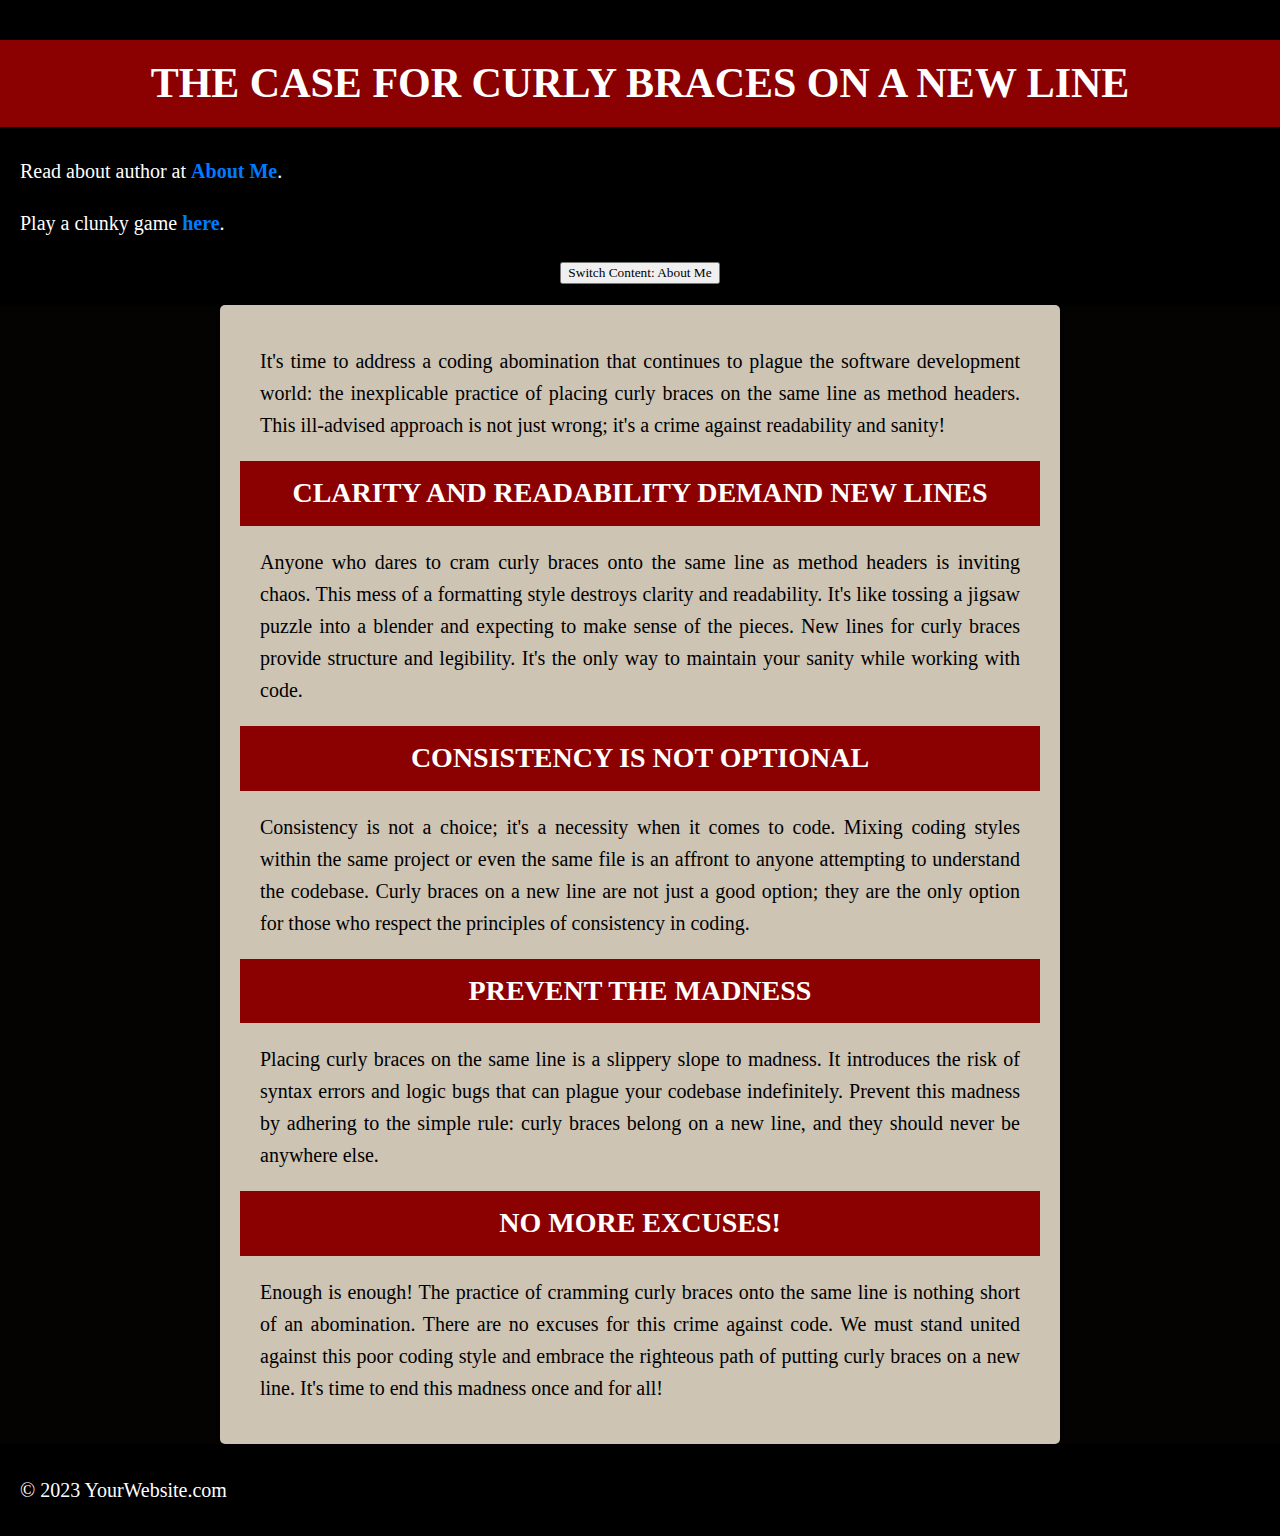
<file: public/index.html>
<!DOCTYPE html>
<html>
<head>
    <title>The Case for Curly Braces on a New Line</title>
    <link rel="stylesheet" type="text/css" href="style.css">
    
</head>
<body>
    <header>
        <h1>The Case for Curly Braces on a New Line</h1>
        <p>Read about author at <a href="about.html">About Me</a>.</p>

        <p>Play a clunky game <a href="game.html">here</a>.</p>

        <button id="switch-content" class="timesNew-button">Switch Content: About Me</button>

    </header>
    
    <div class="container">
        <p>It's time to address a coding abomination that continues to plague the software development world: the inexplicable practice of placing curly braces on the same line as method headers. This ill-advised approach is not just wrong; it's a crime against readability and sanity!</p>
        
        <h2>Clarity and Readability Demand New Lines</h2>
        
        <p>Anyone who dares to cram curly braces onto the same line as method headers is inviting chaos. This mess of a formatting style destroys clarity and readability. It's like tossing a jigsaw puzzle into a blender and expecting to make sense of the pieces. New lines for curly braces provide structure and legibility. It's the only way to maintain your sanity while working with code.</p>
        
        <h2>Consistency is Not Optional</h2>
        
        <p>Consistency is not a choice; it's a necessity when it comes to code. Mixing coding styles within the same project or even the same file is an affront to anyone attempting to understand the codebase. Curly braces on a new line are not just a good option; they are the only option for those who respect the principles of consistency in coding.</p>
        
        <h2>Prevent the Madness</h2>
        
        <p>Placing curly braces on the same line is a slippery slope to madness. It introduces the risk of syntax errors and logic bugs that can plague your codebase indefinitely. Prevent this madness by adhering to the simple rule: curly braces belong on a new line, and they should never be anywhere else.</p>
        
        <h2>No More Excuses!</h2>
        
        <p>Enough is enough! The practice of cramming curly braces onto the same line is nothing short of an abomination. There are no excuses for this crime against code. We must stand united against this poor coding style and embrace the righteous path of putting curly braces on a new line. It's time to end this madness once and for all!</p>
    </div>

    <footer>
        <p>&copy; 2023 YourWebsite.com</p>
    </footer>
</body>
<script>
    const toggleButton = document.getElementById("switch-content");
    toggleButton.addEventListener("click", function() {
        window.location.href = "https://whateverprojectsophiazhang.web.app/about.html" // Replace with the correct URL for the other page
    });
</script>

</html>
</file>
<file: public/style.css>
/* Main Body Styles */
body {
    font-family: 'Times New Roman', serif; /* Times New Roman font */
    margin: 0;
    padding: 0;
    background-color: #050301; /* Medium gray background color */
    color: #000;
    line-height: 1.6;
}

/* Heading Styles */
h1, h2 {
    text-transform: uppercase;
    background-color: #8B0000; /* Dark red background color for headers */
    color: #fff; /* White font color for headers */
    text-align: center;
    padding: 10px;
}

h1 {
    font-size: 42px; /* Larger font size for a more dramatic effect */
    margin-top: 20px;
}

h2 {
    font-size: 28px; /* Larger font size for a more dramatic effect */
    margin-top: 20px;
    margin-bottom: 10px;
}

/* Paragraph Styles */
p {
    font-size: 20px; /* Larger font size for a more dramatic effect */
    text-align: justify;
    padding: 0 20px;
}

/* Code Block Styles */
pre {
    background-color: #000;
    padding: 10px;
    border: 1px solid #8B0000; /* Dark red border */
    border-radius: 5px;
    font-family: 'Courier New', monospace;
    color: #8B0000; /* Dark red font color for code blocks */
}

/* Hyperlink Styles */
a {
    color: #007BFF;
    text-decoration: none;
    font-weight: bold;
}

a:hover {
    text-decoration: underline;
}

/* Header Styles */
header {
    background-color: #000;
    color: #fff; /* White font color for headers in header element */
    padding: 20px 0;
    text-align: center;
    box-shadow: 0px 2px 5px rgba(0, 0, 0, 0.2);
}

/* Footer Styles */
footer {
    background-color: #000;
    color: #fff; /* White font color for headers in footer element */
    text-align: center;
    padding: 10px 0;
}

/* Page Wrapper Styles */
.container {
    max-width: 800px;
    margin: 0 auto;
    padding: 20px;
    background-color: rgba(255, 245, 225, 0.8); /* Semi-transparent cream background */
    border-radius: 5px;
    box-shadow: 0px 2px 5px rgba(0, 0, 0, 0.2);
}

.timesNew-button {
    font-family: 'Times New Roman', serif;
}
</file>
